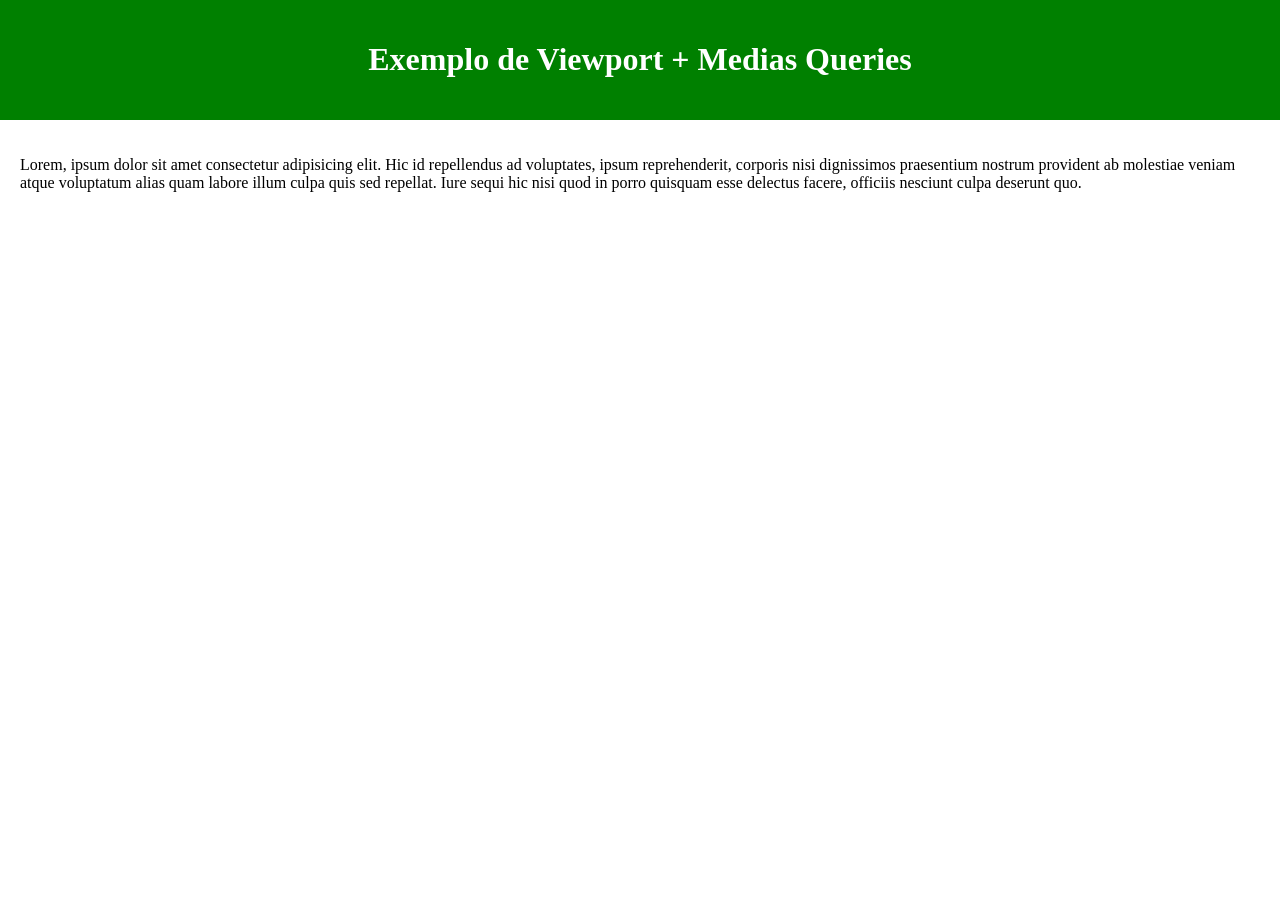
<file: Ciência da Computação/Graduação/1° Período/DIW - Desenvolvimento de interfaces web/Mão na massa - CSS Viewport e Media Queries/index.html>
<!DOCTYPE html>
<html lang="pt-br">
<head>
    <meta charset="UTF-8">
    <meta http-equiv="X-UA-Compatible" content="IE=edge">
    <meta name="viewport" content="width=device-width, initial-scale=1.0">
    <link rel="stylesheet" href="style.css">
    <title>Viewport</title>
</head>
<body>
    <header>
        <h1>Exemplo de Viewport + Medias Queries</h1>
    </header>

    <div>
        <p class="content">
            Lorem, ipsum dolor sit amet consectetur adipisicing elit. Hic id repellendus ad voluptates, ipsum reprehenderit, corporis nisi dignissimos praesentium nostrum provident ab molestiae veniam atque voluptatum alias quam labore illum culpa quis sed repellat. Iure sequi hic nisi quod in porro quisquam esse delectus facere, officiis nesciunt culpa deserunt quo.
        </p>
    </div>

</body>
</html>
</file>
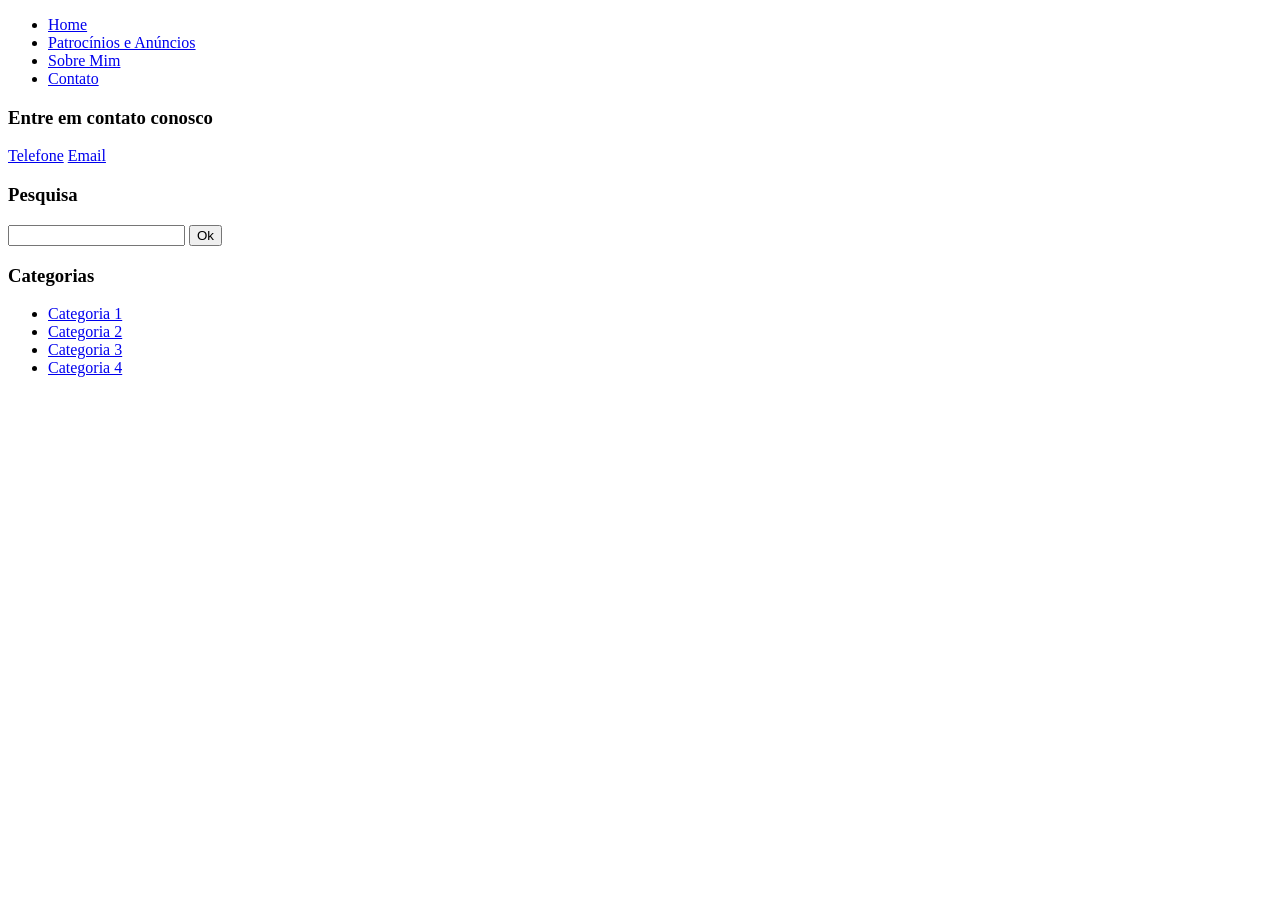
<file: Ciência da Computação/Graduação/1° Período/DIW - Desenvolvimento de interfaces web/Mão na massa - HTML/contato.html>
<!DOCTYPE html>
<html lang="en">
<head>
    <meta charset="UTF-8">
    <meta name="viewport" content="width=device-width, initial-scale=1.0">
    <title>Blog do Gabriel</title>
</head>
<body>
    <!-- Cabeçalho -->
    <header>
        <nav class="caixa-menuPrincipal">
            <ul>
                <li> <a href="index.html">Home</a> </li>
                <li> <a href="patrocinios.html">Patrocínios e Anúncios</a> </li>
                <li> <a href="sobre.html">Sobre Mim</a> </li>
                <li> <a href="contato.html">Contato</a> </li>
            </ul>
        </nav>
    </header>

    <!-- Conteúdo do site -->
    <main>
        <h3 class="titulo">Entre em contato conosco</h3>
        <a href="tel:+5531999999999">Telefone</a>
        <a href="mailto:gabriel@site.com.br">Email</a>
    </main>

    <!-- Barra Lateral -->
    <aside>
        <div class="caixa-pesquisa">
            <h3 class="titulo">Pesquisa</h3>
            <input type="text" class="texto-pesquisa">
            <button>Ok</button>
        </div>

        <div class="caixa-categoria">
            <h3 class="titulo">Categorias</h3>
            <ul>
                <li> <a href="#">Categoria 1</a> </li>
                <li> <a href="#">Categoria 2</a> </li>
                <li> <a href="#">Categoria 3</a> </li>
                <li> <a href="#">Categoria 4</a> </li>
            </ul>
        </div>
    </aside>
</body>
</html>
</file>
<file: Ciência da Computação/Graduação/1° Período/DIW - Desenvolvimento de interfaces web/Mão na massa - CSS Viewport e Media Queries/style.css>
body {
    margin: 0px;
    padding: 0px;
}

header {
    background-color: green;
    padding: 20px;
    color: white;
    text-align: center;
}

.content {
    padding: 20px;
}

/* Brakpoint para resoluções específicas */

@media screen and (max-width: 600px){

    header {
       display: none;
    }

    .content {
        font-size: 150%;
    }
}

@media screen and (min-width: 601px) and (max-width: 1024px){

    header {
        background-color: blue;
        height: 100px;
    }

}

@media screen and (min-width: 1025px) and (max-width: 1200px){

    header {
        background-color: orange;
    }

}
</file>
